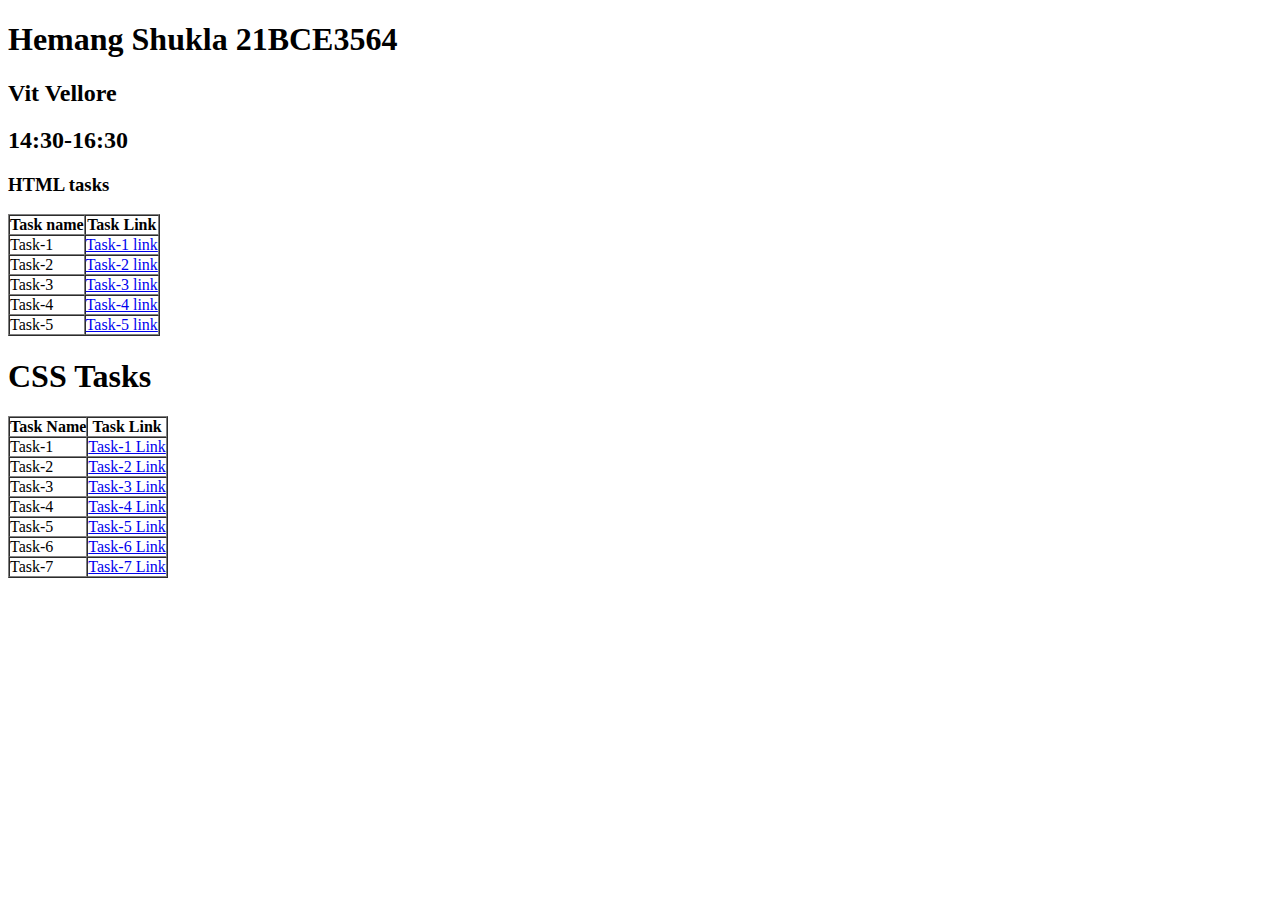
<file: index.html>
<!DOCTYPE html>
<html lang="en">
<head>
    <meta charset="UTF-8">
    <meta name="viewport" content="width=device-width, initial-scale=1.0">
    <title>All Task</title>
</head>
<body>
    <h1>Hemang Shukla 21BCE3564</h1>
    <h2>Vit Vellore</h2>
    <h2>14:30-16:30</h2>
    <h3>HTML tasks</h3>
    <table border="1" cellpadding="0" cellspacing="0" >
        <tr>
            <th>Task name</th>
            <th>Task Link</th>
        </tr>
        <tr>
            <td>Task-1</td>
            <td><a href="TASK1.html">Task-1 link</a></td>
        </tr>
        <tr>
            <td>Task-2</td>
            <td><a href="Task2.html">Task-2 link</a></td>
        </tr>
        <tr>
            <td>Task-3</td>
            <td><a href="Task3.html">Task-3 link</a></td>
        </tr>
        <tr>
            <td>Task-4</td>
            <td><a href="Task4.html">Task-4 link</a></td>
        </tr>
        <tr>
            <td>Task-5</td>
            <td><a href="Task5.html">Task-5 link</a></td>
        </tr>
    </table>
    <h1>CSS Tasks</h1>
    <table border="1" cellpadding="0" cellspacing="0">
        <tr>
            <th>Task Name</th>
            <th>Task Link</th>
        </tr>
        <tr>
            <td>Task-1</td>
            <td><a href="index1.html">Task-1 Link</a></td>
        </tr>
        <tr>
            <td>Task-2</td>
            <td><a href="index2.html">Task-2 Link</a></td>
        </tr>
        <tr>
            <td>Task-3</td>
            <td><a href="index3.html">Task-3 Link</a></td>
        </tr>
        <tr>
            <td>Task-4</td>
            <td><a href="index4.html">Task-4 Link</a></td>
        </tr>
        <tr>
            <td>Task-5</td>
            <td><a href="index5.html">Task-5 Link</a></td>
        </tr>
        <tr>
            <td>Task-6</td>
            <td><a href="index6.html">Task-6 Link</a></td>
        </tr>
        <tr>
            <td>Task-7</td>
            <td><a href="index7.html">Task-7 Link</a></td>
        </tr>
    </table>
</body>
</html>
</file>
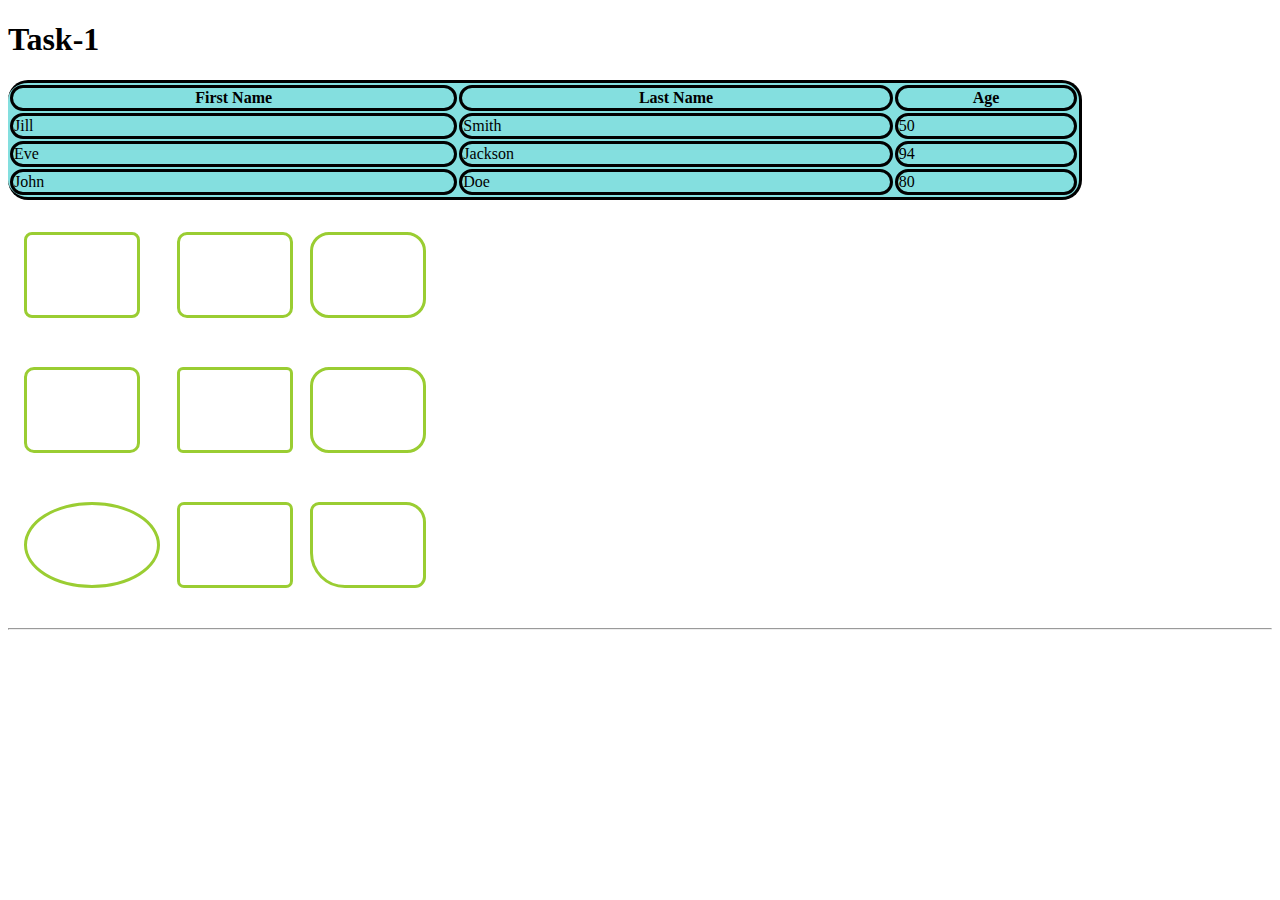
<file: index1.html>
<!DOCTYPE html>
<html lang="en">
<head>
    <meta charset="UTF-8">
    <meta name="viewport" content="width=device-width, initial-scale=1.0">
    <title>Document</title>
    <link rel="stylesheet" href="index1c.css">
</head>
<body>
    <h1>Task-1</h1>
    <table class="table-1">
        <tr>
            <th class="th1">First Name</th>
            <th class="th1">Last Name</th>
            <th class="th1">Age</th>
        </tr>
        <tr>
            <td class="td1">Jill</td>
            <td class="td1">Smith</td>
            <td class="td1">50</td>
        </tr>
        <tr>
            <td class="td1">Eve</td>
            <td class="td1">Jackson</td>
            <td class="td1">94</td>
        </tr>
        <tr>
            <td class="td1">John</td>
            <td class="td1">Doe</td>
            <td class="td1">80</td>
        </tr>
        
    </table>

<table class="table-2">
        <tr>
            <td> <p id="shape-1"></p> </td>
            <td> <p id="shape-2"></p> </td>
            <td> <p id="shape-3"></p> </td>
        </tr>
        <tr>
           <td> <p id="shape-4"></p> </td>
          
           <td> <p id="shape-5"></p> </td>
           
           <td> <p id="shape-6"></p> </td>
           
        </tr>
        <tr>
            <td> <p id="shape-7"></p> </td>
           <td> <p id="shape-8"></p> </td>
           <td> <p id="shape-9"></p> </td>
        </tr>
    </table>
    <hr>

</body>
</html>
</file>
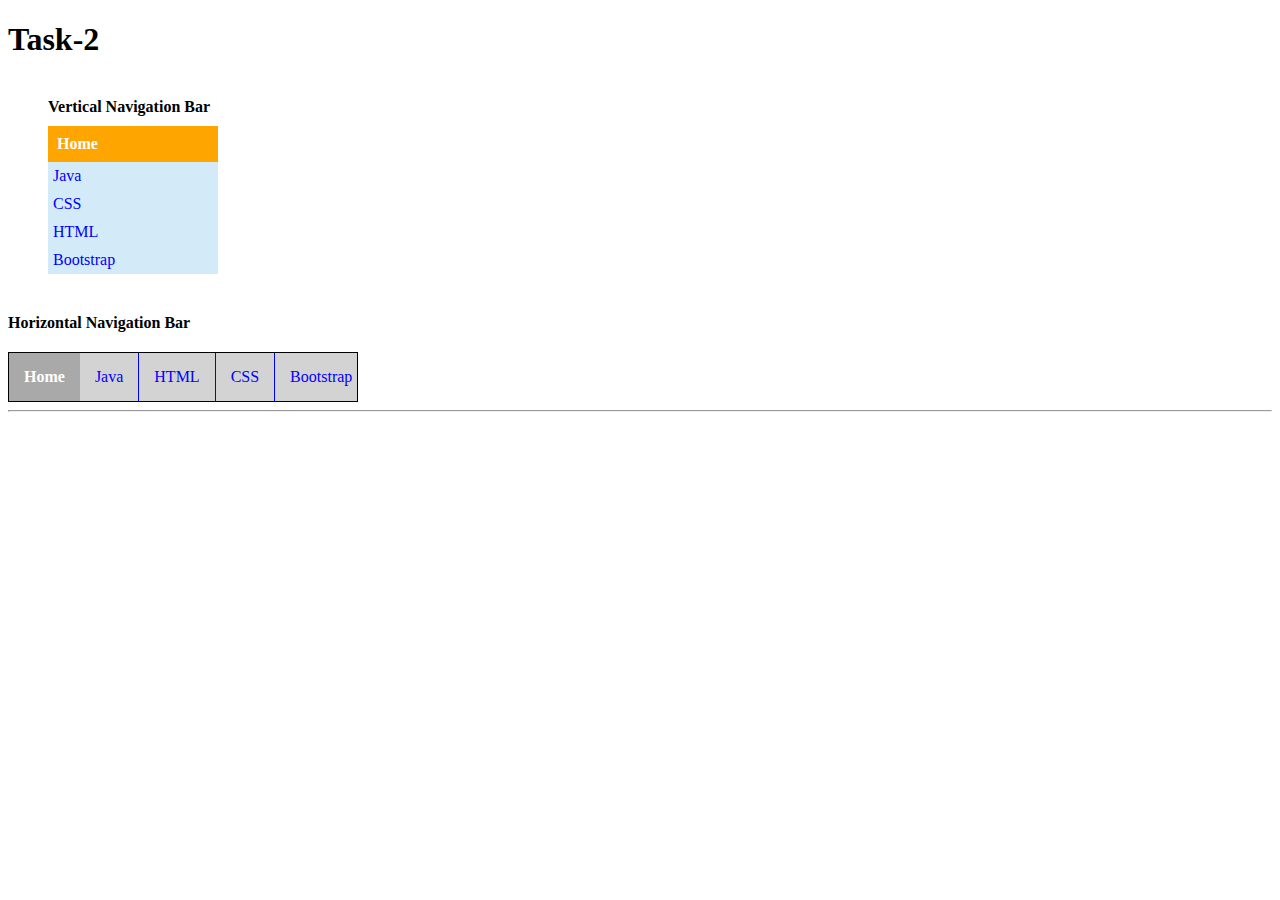
<file: index2.html>
<!DOCTYPE html>
<html lang="en">
<head>
    <meta charset="UTF-8">
    <meta name="viewport" content="width=device-width, initial-scale=1.0">
    <title>Document</title>
    <link rel="stylesheet" href="index2c.css">
</head>
<body>
    <h1>Task-2</h1>
    <div class="div1">
        <div class="div2">Vertical Navigation Bar</div>
        <ul>
            <li class="nav-bar-home">Home</li>
            <li class="nav">Java</li>
            <li class="nav">CSS</li>
            <li class="nav">HTML</li>
            <li class="nav">Bootstrap</li>
        </ul>
    </div>
 <!--Horizontal Navigation-->

 <div class="nav-bar-2">
    <div class="nav-bar-2-header">Horizontal Navigation Bar</div>
    <ul class="nav2">
        <li class="nav-item-home">Home</li>
        <li class="nav-item2">Java</li>
        <li class="nav-item2">HTML</li>
        <li class="nav-item2">CSS</li>
        <li class="nav-item2">Bootstrap</li>
    </ul>
</div>
<hr>
</body>
</html>
</file>
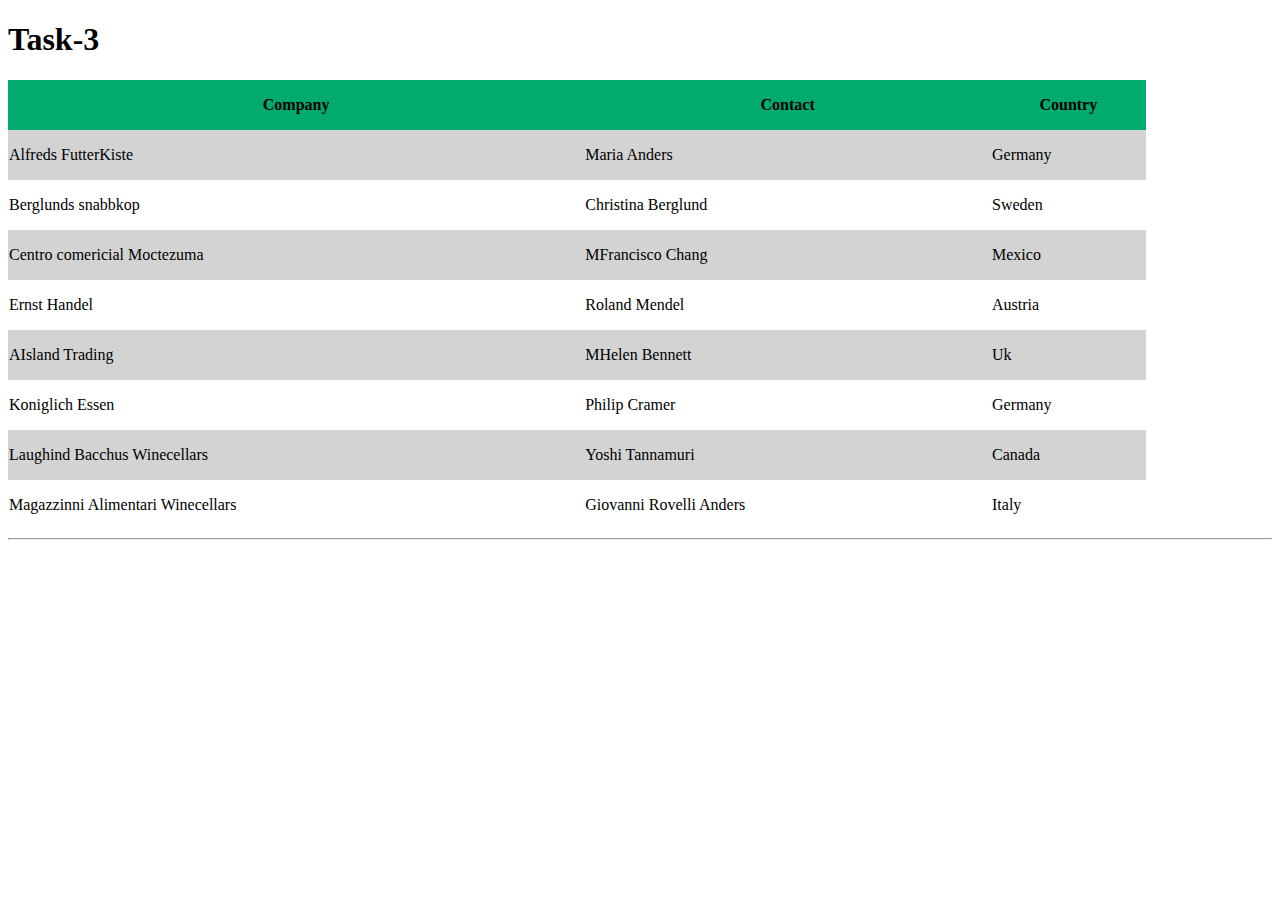
<file: index3.html>
<!DOCTYPE html>
<html lang="en">
<head>
    <meta charset="UTF-8">
    <meta name="viewport" content="width=device-width, initial-scale=1.0">
    <title>Document</title>
    <link rel="stylesheet" href="index3c.css">
</head>
<body>
    <h1>Task-3</h1>
<table class="table-3">
    <tr class="tr3">
        <th class="th3">Company</th>
        <th  class="th3">Contact</th>
        <th  class="th3">Country</th>
    </tr>
    <tr class="tr3">
        <td>Alfreds FutterKiste</td>
        <td>Maria Anders</td>
        <td>Germany</td>
    </tr>
    <tr class="tr3">
        <td>Berglunds snabbkop</td>
        <td>Christina Berglund</td>
        <td>Sweden</td>
    </tr>
    <tr class="tr3">
        <td>Centro comericial Moctezuma</td>
        <td>MFrancisco Chang</td>
        <td>Mexico</td>
    </tr>
    <tr class="tr3">
        <td>Ernst Handel</td>
        <td>Roland Mendel</td>
        <td>Austria</td>
    </tr>
    <tr class="tr3">
        <td>AIsland Trading</td>
        <td>MHelen Bennett</td>
        <td>Uk</td>
    </tr>
    <tr class="tr3">
        <td>Koniglich Essen</td>
        <td>Philip Cramer</td>
        <td>Germany</td>
    </tr>
    <tr class="tr3">
        <td>Laughind Bacchus Winecellars</td>
        <td>Yoshi Tannamuri</td>
        <td>Canada</td>
    </tr>
    <tr class="tr3">
        <td>Magazzinni Alimentari Winecellars</td>
        <td>Giovanni Rovelli Anders</td>
        <td>Italy</td>
    </tr>
</table>
<hr>

</body>
</html>
</file>
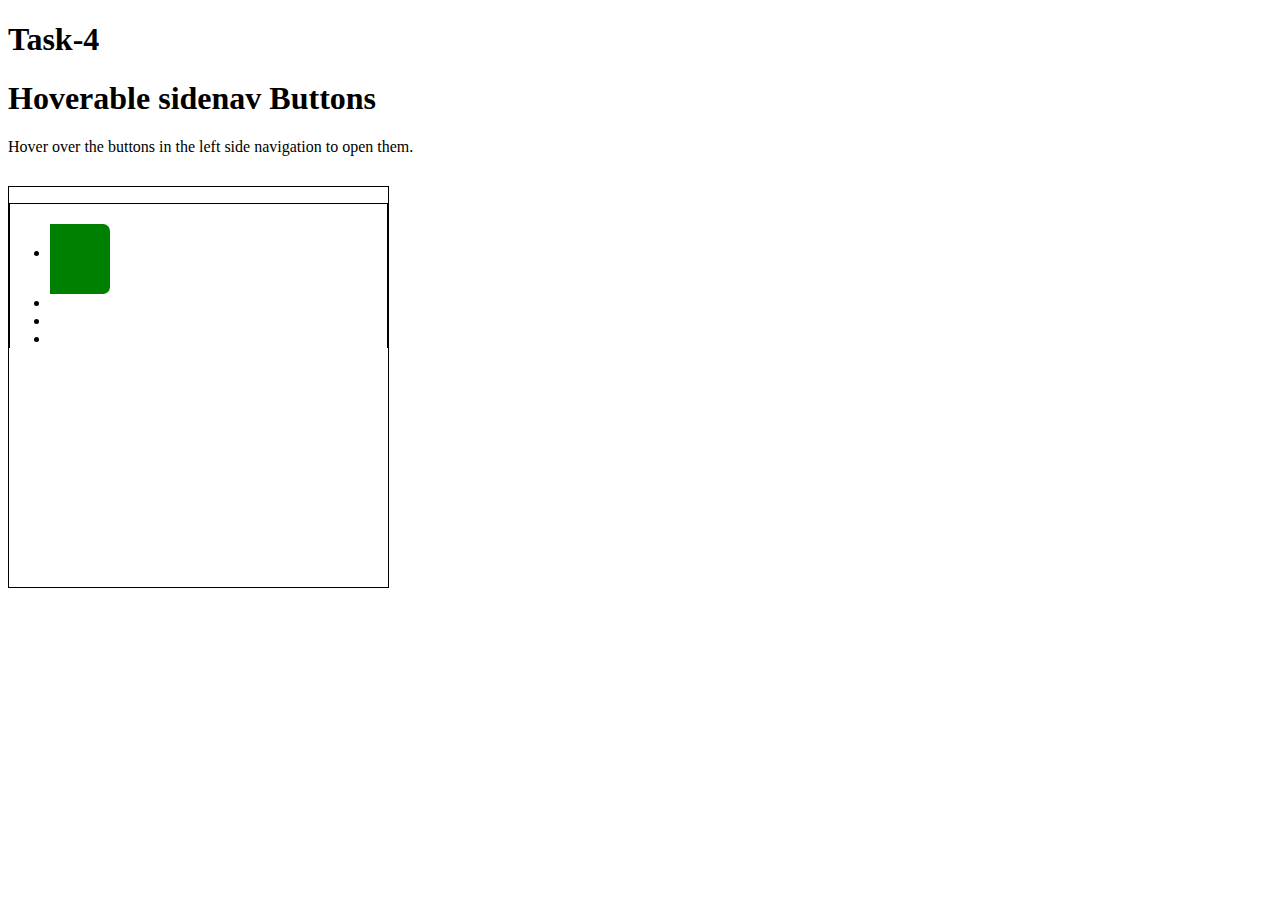
<file: index4.html>
<!DOCTYPE html>
<html lang="en">
<head>
    <meta charset="UTF-8">
    <meta name="viewport" content="width=device-width, initial-scale=1.0">
    <title>Document</title>
    <link rel="stylesheet" href="index4c.css">
</head>
<body>
    <h1>Task-4</h1>
<h1>Hoverable sidenav Buttons</h1>
<div class="Header">Hover over the buttons in the left side navigation to open them.</div>
<div class="main">
    <ul class="t4ul">
        <li class="color1"></li>
        <li class="color2"></li>
        <li class="color3"></li>
        <li class="color4"></li>
    </ul>
</div>


</body>
</html>
</file>
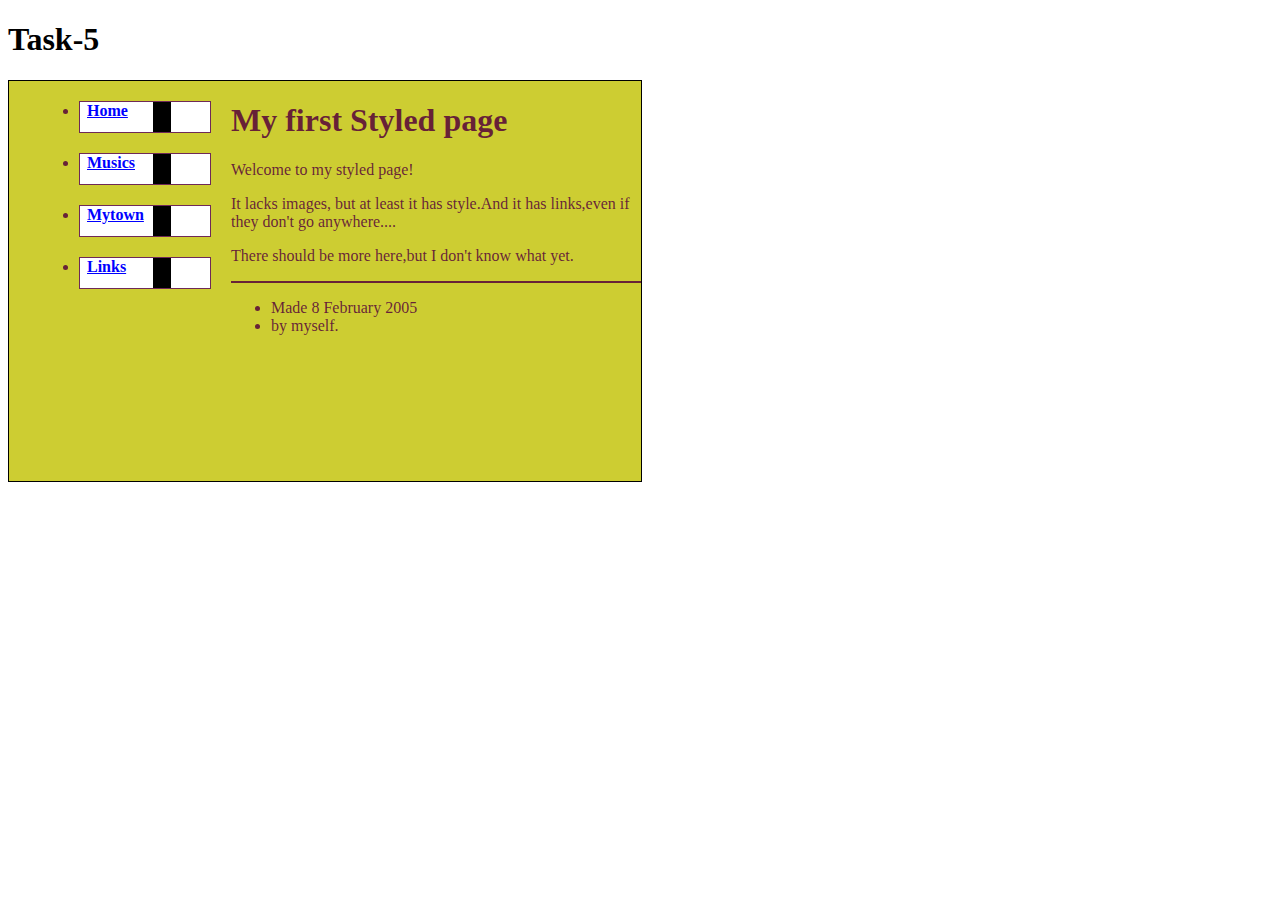
<file: index5.html>
<!DOCTYPE html>
<html lang="en">
<head>
    <meta charset="UTF-8">
    <meta name="viewport" content="width=device-width, initial-scale=1.0">
    <title>Document</title>
    <link rel="stylesheet" href="index5c.css">
</head>
<body>
    <h1>Task-5</h1>
<div class="t5">
    <div>
        <ul class="t5ul">
            <li class="t5a"><a href="" >Home</a></li>
            <li class="t5a"><a href="" >Musics</a></li>
            <li class="t5a"><a href="" >Mytown</a></li>
            <li class="t5a"><a href="" >Links</a></li>

        </ul>
    </div>
    <div class="t52">
        <h1 class="t5h1" >My first Styled page</h1>
        <p>Welcome to my styled page!</p>
        <p>It lacks images, but at least it has style.And it has links,even if they don't go anywhere....</p>
        <p>There should be more here,but I don't know what yet.</p>
        <hr class="t5hr">
        <ul>
            <li>Made 8 February 2005</li>
            <li>by myself.</li>
        </ul>
    </div>  
</div>

    
</body>
</html>
</file>
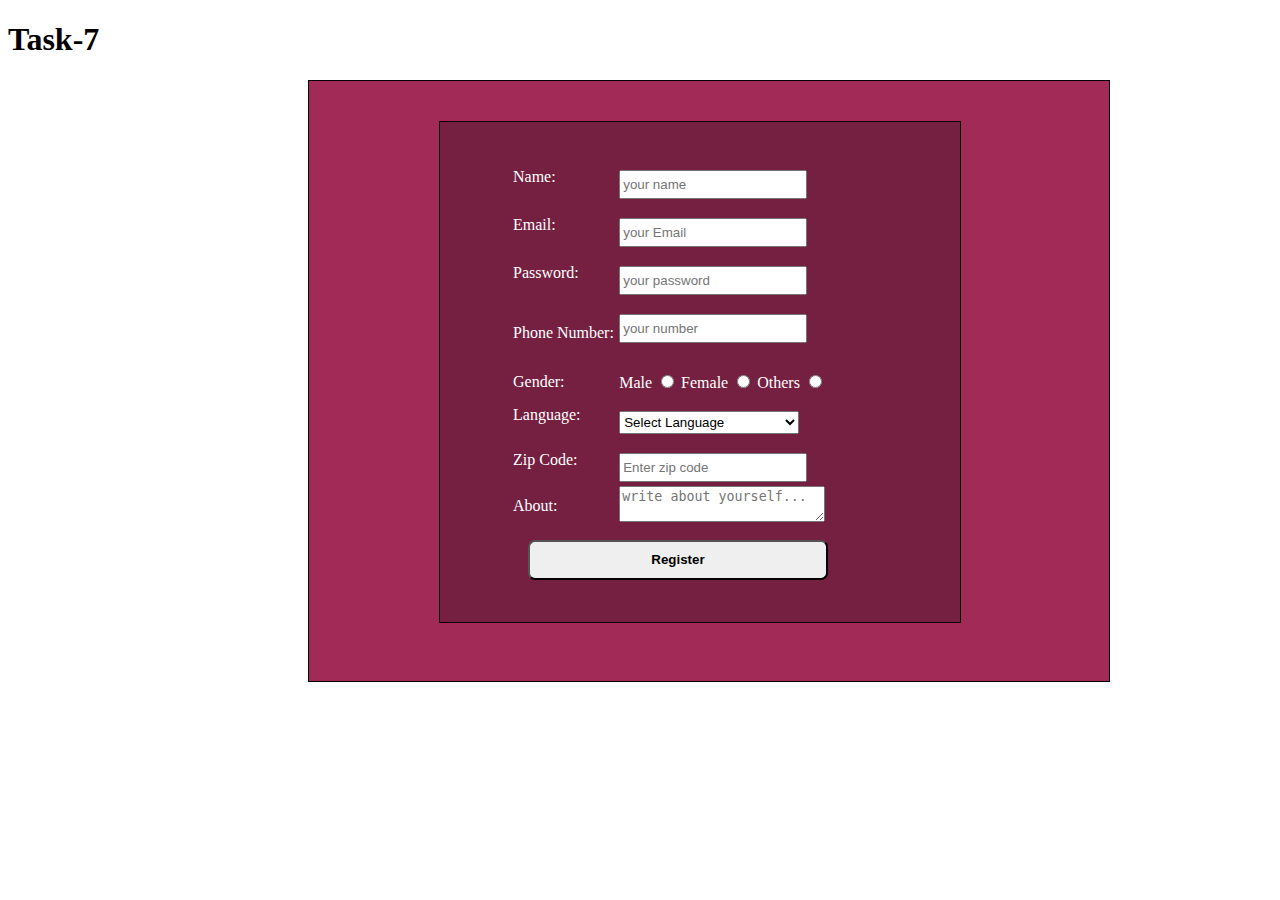
<file: index7.html>
<!DOCTYPE html>
<html lang="en">
<head>
    <meta charset="UTF-8">
    <meta name="viewport" content="width=device-width, initial-scale=1.0">
    <title>Document</title>
    <link rel="stylesheet" href="index7c.css">
</head>
<body>
    <h1>Task-7</h1>
<div class="t7div1">
    <div class="t7div2">
        <div class="t7div3">
            <table class="tablet7">
                <tr class="tdt7">
                    <td class="tdt7">Name:</td>
                    <td> <input type="text" placeholder="your name" class="i1"></td>
                </tr>
                
                <tr>
                    <td class="tdt7">Email:</td>
                    <td> <input type="email" placeholder="your Email" class="i1"></td>
                </tr>
                <tr>
                    <td class="tdt7">Password:</td>
                    <td> <input type="password" placeholder="your password" class="i1"></td>
                </tr>
                <tr>
                    <td  >Phone Number:</td>
                    <td> <input type="TEL" placeholder="your number " class="i1" id="i7"></td>
                </tr>
                <tr >
                    <td > Gender:</td>
                    <td class="eee">
                        <label for="">Male</label> 
                        <input type="radio" class="r1" placeholder="nothing ">
                        <label for="">Female</label> 
                        <input type="radio" class="r1" placeholder="nothing">
                        <label for="">Others</label> 
                        <input type="radio" class="r1" placeholder="nothing">
                    </td>  
                </tr>
                <tr>
                    <td>Language:</td>
                    <td>
                        <select name="dropdown" id="" class="i1" title="Select the language">
                            <option value="">Select Language</option>
                            <option value="">Tamil</option>
                            <option value="">English</option>
                            <option value="">Hindi</option>
                            <option value="">Telugu</option>
                        </select>
                    </td>
                </tr>
                <tr>
                    <td><label for="">Zip Code:</label></td>
                    <td><input type="number" placeholder="Enter zip code" class="i1"></td>
                </tr>
                    
                <tr>
                    <td><label for="">About:</label></td>
                    <td><textarea rows="2" cols="23" placeholder="write about yourself..."></textarea></td>
                </tr>
                <tr>
                    <td colspan="2"><button class="b7">Register</button></td>
                </tr>
                    
            </table>
        </div>
        
    </div>
</div>
</body>
</html>

</body>
</html>
</file>
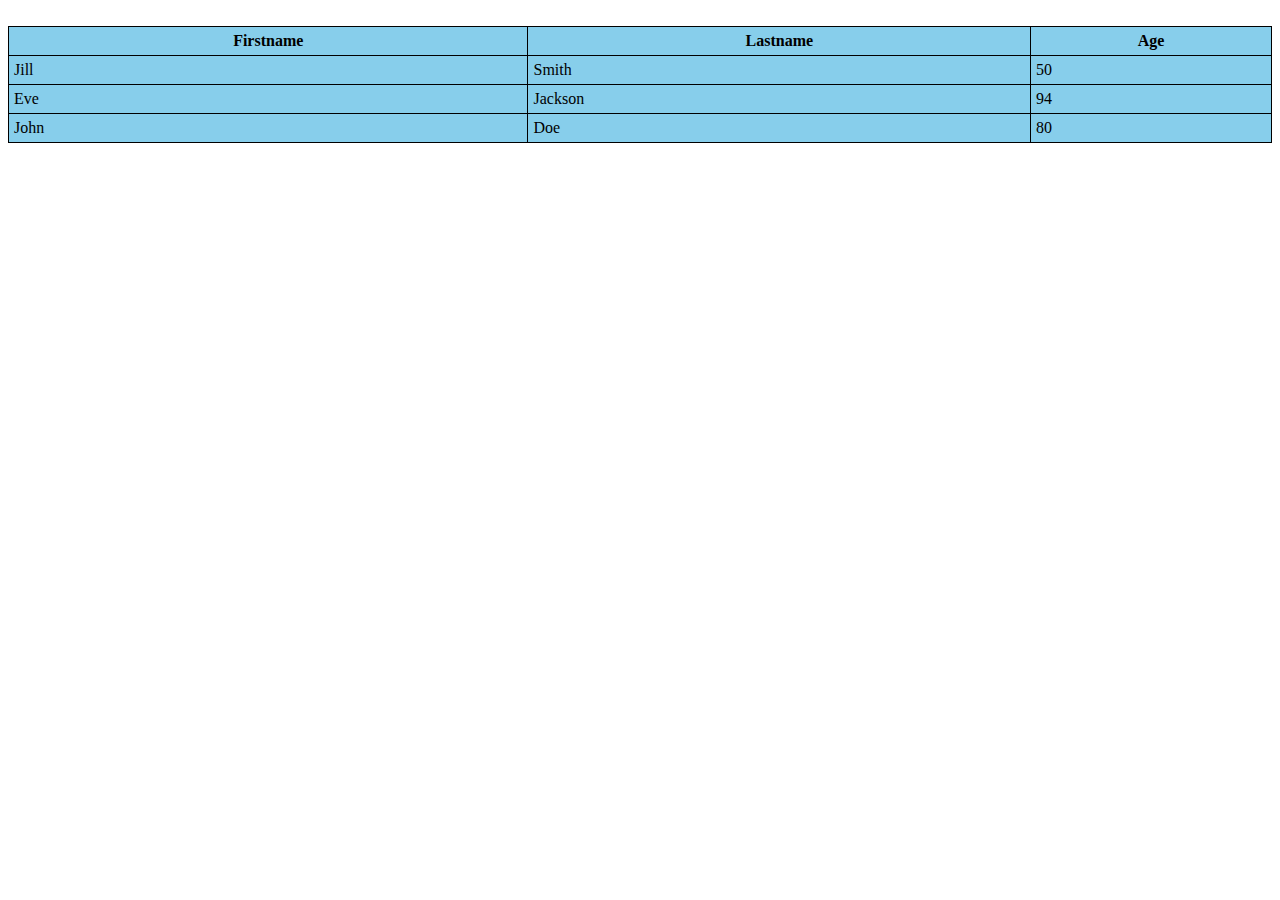
<file: task1.html>
<!DOCTYPE html>
<html>
<head>
<style>
table, th, td {
  border: 1px solid black;
  border-collapse: collapse;
  background-color:skyblue;
  padding:5px;
}
</style>
</head>
<body>

<br>

<table style="width:100%">
  <tr>
    <th>Firstname</th>
    <th>Lastname</th>
    <th>Age</th>
  </tr>
  <tr>
    <td>Jill</td>
    <td>Smith</td>
    <td>50</td>
  </tr>
  <tr>
    <td>Eve</td>
    <td>Jackson</td>
    <td>94</td>
  </tr>
  <tr>
    <td>John</td>
    <td>Doe</td>
    <td>80</td>
  </tr>
</table>

</body>
</html>
</file>
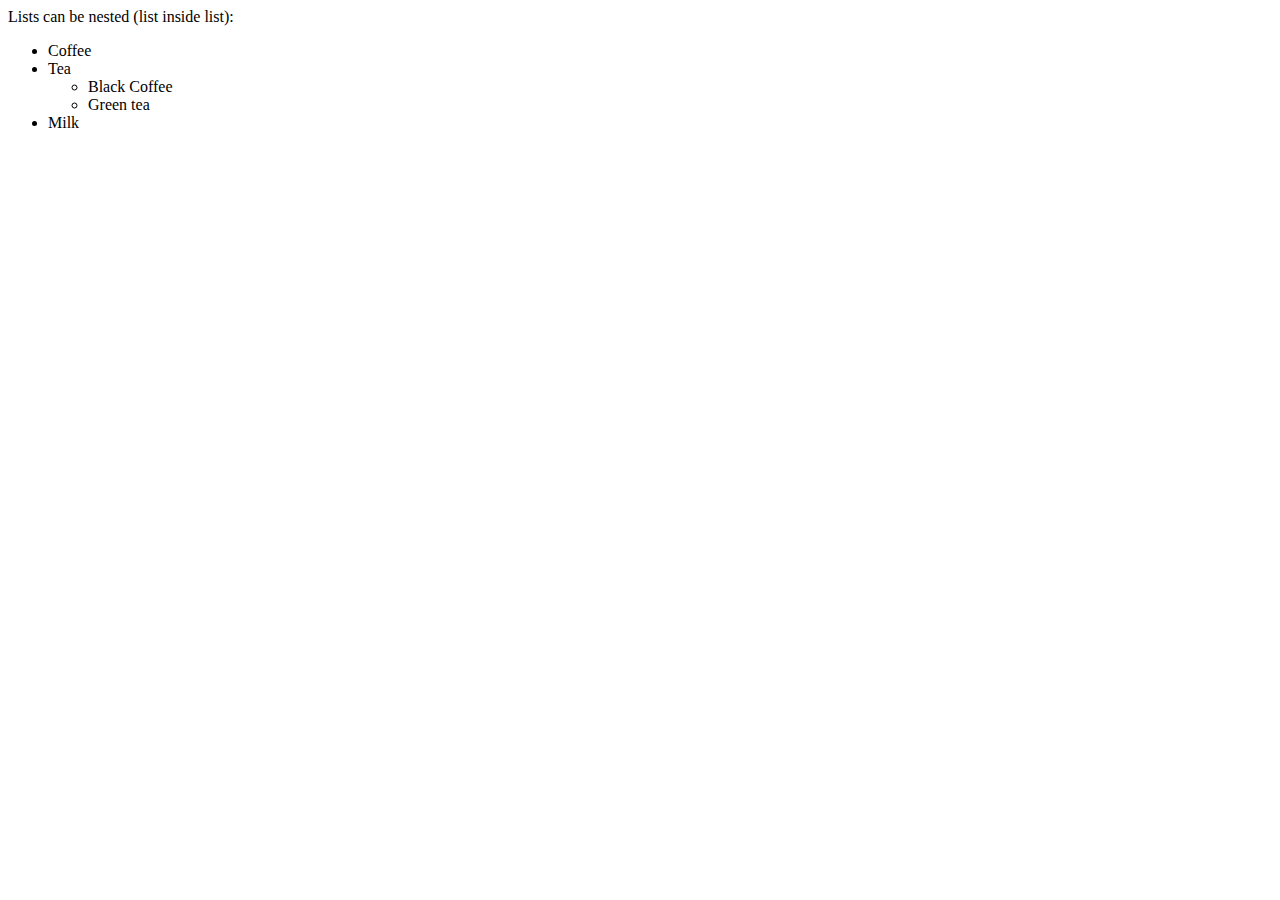
<file: task2.html>
<!DOCTYPE html>

<html>

<body>
 Lists can be nested (list inside list):                 <!--this will print " A NESTED LIST : " on the top -->
    <ul>                                                   <!--this will create an unordered list  -->
          <li>Coffee</li>                                <!-- list item 1  -->
          <li>Tea                                           <!--list item 2  -->
        <ul>                                                    <!-- nested unordered list  -->
              <li>Black Coffee</li>                        <!--   nested list 1  -->
              <li>Green tea</li>                             <!--    nested list 2  -->
        </ul>

 <li>Milk</li>
        </li>
    </ul>

</body> 
</html>
</file>
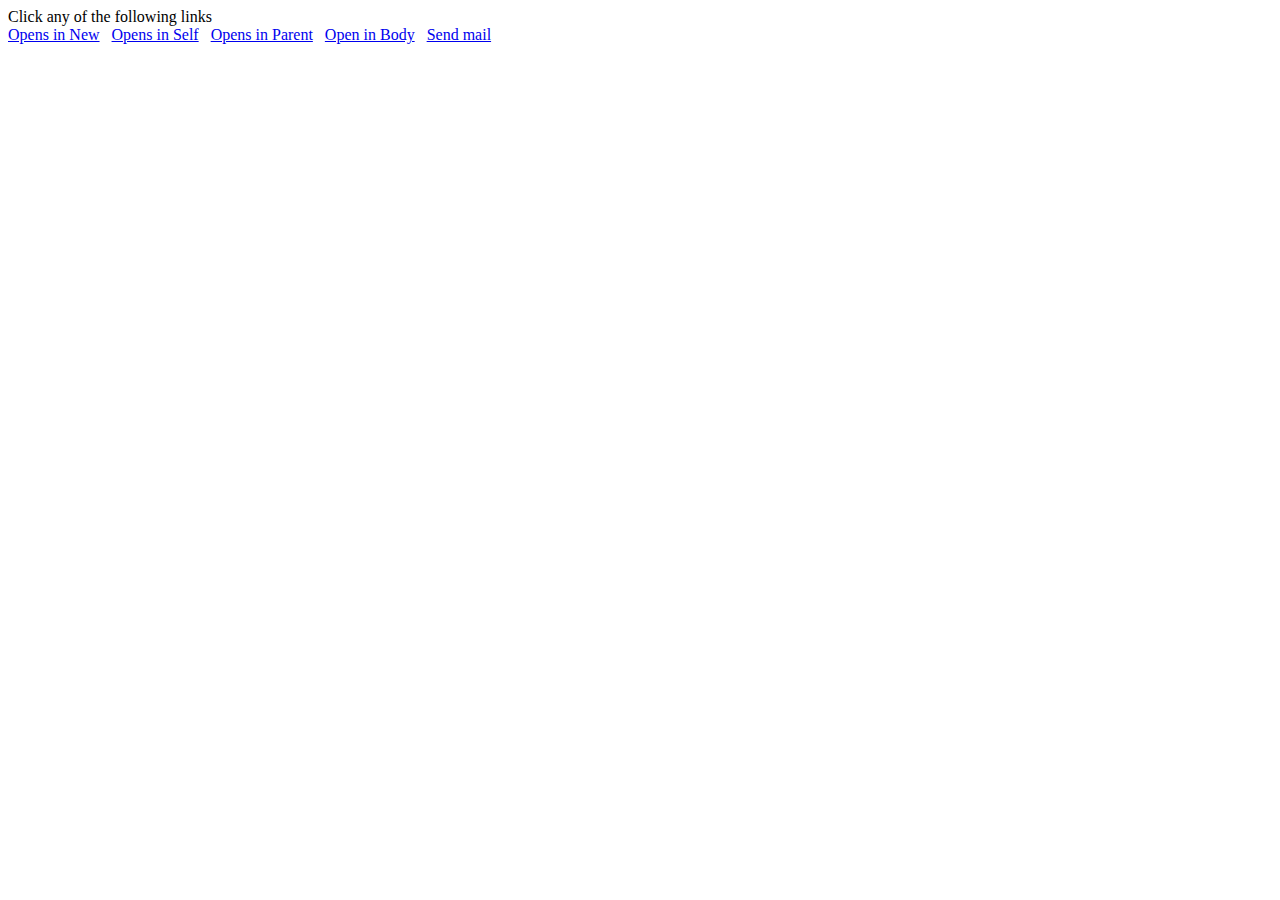
<file: task3.html>
<!DOCTYPE html>
<html lang="en">
<head>
    <meta charset="UTF-8">
    <meta name="viewport" content="width=device-width, initial-scale=1.0">
    <title>Multiple Links in One Line</title>
</head>
<body>
    Click any of the following links<br>
            <span>
        <a href="https://www.google.com" target="_blank">Opens in New</a>&nbsp;&nbsp;
        <a href="https://www.facebook.com" target="_blank">Opens in Self</a>&nbsp;&nbsp;
        <a href="https://www.twitter.com" target="_blank">Opens in Parent</a>&nbsp;&nbsp;
        <a href="https://www.linkedin.com" target="_blank">Open in Body</a>&nbsp;&nbsp;
        <a href="https://www.linkedin.com" target="_blank">Send mail</a>&nbsp;&nbsp;
        </a>
    </span>
</body>
</html>
</file>
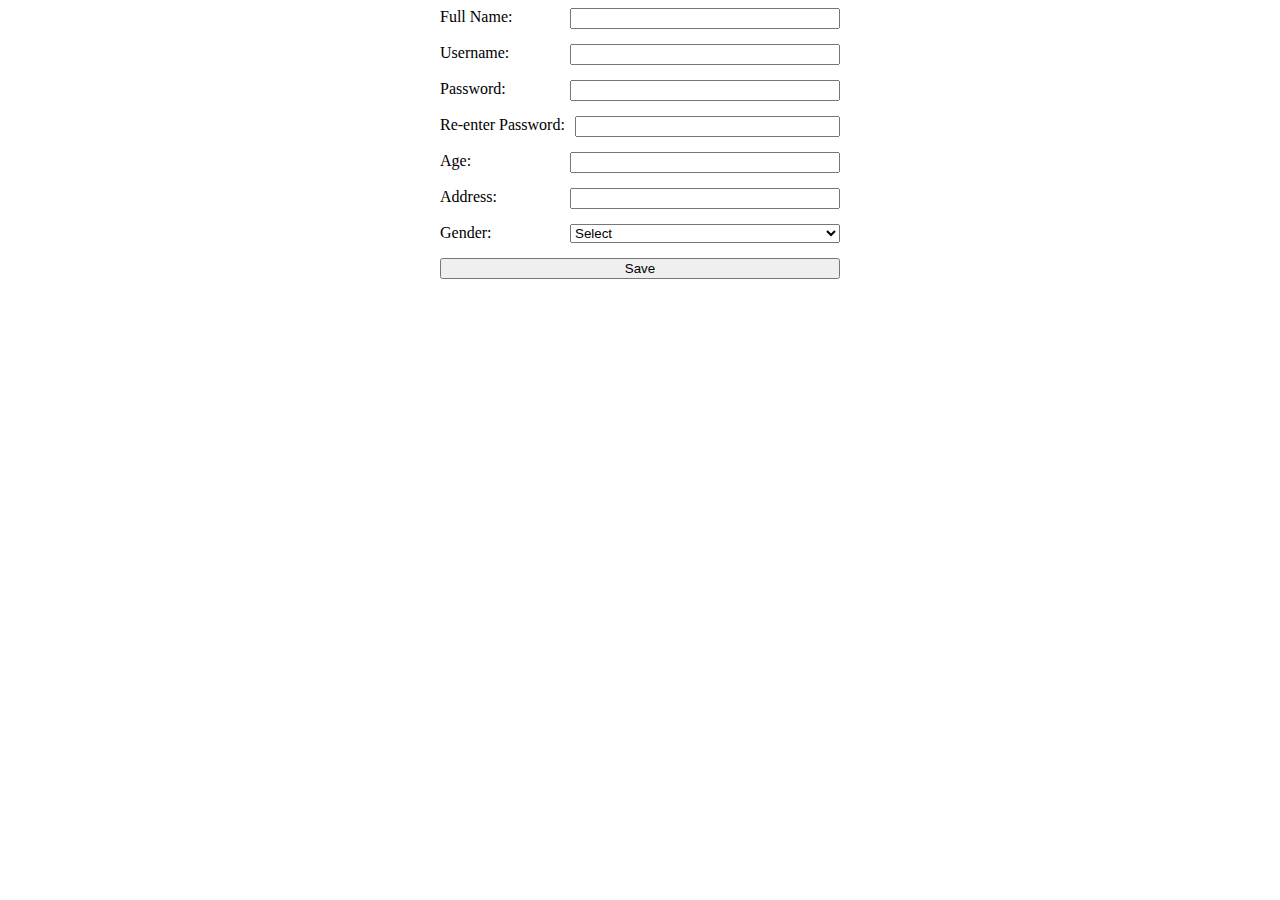
<file: task4.html>
<!DOCTYPE html>
<html lang="en">
<head>
    <meta charset="UTF-8">
    <meta name="viewport" content="width=device-width, initial-scale=1.0">
    <title>Registration Form</title>
    <style>
        .form-container {
            display: flex;
            flex-direction: column;
            max-width: 400px; /* Adjust the width as needed */
            margin: auto;
        }
        .form-item {
            display: flex;
            justify-content: space-between;
            margin-bottom: 15px;
        }
        .form-item label {
            margin-right: 10px;
            min-width: 120px; /* Adjust as needed */
        }
        .form-item input, .form-item select {
            flex: 1;
        }
    </style>
</head>
<body>
   
    <form action="/submit_registration" method="post">
        <div class="form-container">
            <div class="form-item">
                <label for="fullname">Full Name:</label>
                <input type="text" id="fullname" name="fullname" required>
            </div>

            <div class="form-item">
                <label for="username">Username:</label>
                <input type="text" id="username" name="username" required>
            </div>

            <div class="form-item">
                <label for="password">Password:</label>
                <input type="password" id="password" name="password" required>
            </div>

            <div class="form-item">
                <label for="repassword">Re-enter Password:</label>
                <input type="password" id="repassword" name="repassword" required>
            </div>

            <div class="form-item">
                <label for="age">Age:</label>
                <input type="number" id="age" name="age" required>
            </div>

            <div class="form-item">
                <label for="address">Address:</label>
                <input type="text" id="address" name="address" required>
            </div>

            <div class="form-item">
                <label for="gender">Gender:</label>
                <select id="gender" name="gender" required>
                    <option value="">Select</option>
                    <option value="male">Male</option>
                    <option value="female">Female</option>
                    <option value="other">Other</option>
                </select>
            </div>

            <div class="form-item">
                <input type="submit" value="Save">
            </div>
        </div>
    </form>
</body>
</html>
</file>
<file: index1c.css>
.table-1,.th1,.td1{
    border: solid;
    border-radius:20px;
 }
 .table-1{
     width:85%;
     background-color:rgb(132, 223, 223);
     border-left:0px;
 }
 .table-1,.th1,.td1{
     border-radius:20px;
 }
 #shape-1 {
     width:110px;
     height:80px;
     border-radius:8px;
     border:solid;
     border-color:yellowgreen;
     
   }
   #shape-2 {
     width:110px;
     height:80px;
     border-radius:10px;
     border:solid;
     border-color:yellowgreen;
     
   }
 
   #shape-3 {
       border:solid yellowgreen;
       width:110px;
       height:80px;
       border-radius:19px;     
   }
   #shape-4{
     border:solid yellowgreen;
     width:110px;
     height:80px;
     border-radius:10px;
   }
   #shape-5{
     border:solid yellowgreen;
     width:110px;
     height:80px;
     border-radius:6px;
   }
   #shape-6{
       border:solid yellowgreen;
       width:110px;
       height:80px;
       border-radius:19px;
   }
   #shape-7{
     border:solid yellowgreen;
     width:130px;
     height:80px;
     border-radius: 50%;
   }
   #shape-8{
     border:solid yellowgreen;
     width:110px;
     height:80px;
     border-radius:7px;
   }
   #shape-9{
     border:solid yellowgreen;
     width:110px;
     height:80px;
     border-bottom-left-radius:35px;
     border-top-left-radius:9px;
     border-top-right-radius:20px;
     border-bottom-right-radius:11px;
   }
   .table-2{
     border-spacing:15px;
    }
</file>
<file: index2c.css>
ul{
  list-style-type:none;
  
  margin:0;
  padding:0;
}
.div1{
  width:170px;
  margin:40px;
}
.div2{
  font-weight:bold;
  padding-bottom:10px;
  display:block;
  
}
.nav-bar-home{
  background-color:orange;
  font-weight:bold;
  color:white;
  text-align:left;
  padding:9px;
 

}
.nav{
  color:Blue;
  background-color:#d3eaf8;
  text-align:left;
  padding:5px;
  
}


.nav-bar-2{
 width:350px;
  
}
.nav-2-1{
  padding:5px;

  display:flex;
}
.nav-bar-2-header{
  padding-bottom:20px;
  font-weight:bold; 
}

.nav2{
  border:1px solid;
  display:flex;
  justify-content: left;
  background-color:#d3d3d3;
}
.nav-item2{
  padding:15px ;
  color:blue;
  border-right:1px solid;
}
.nav-item2:last-child{
  border-right:none;

}
.nav-item-home{
  padding:15px;
  color:white;
  font-weight:bold;
  background-color:#a9a9a9;
}
</file>
<file: index3c.css>
.table-3{
    width:90%;
    border-collapse: collapse;
  }
  .tr3{
    padding:010px;
    height:50px;
  }
  .th3{
    background-color:rgb(1, 170, 109)}
  
  .tr3:nth-child(even){
    background-color:lightgray;
  }
</file>
<file: index4c.css>
.Header{
    padding-bottom:30px;
  }
  .main{
    border:1px solid;
    width:30%;
    height:400px;
  }
  .t4ul{
    border:1px solid;
    border-bottom:none;
    }
  .color1{
    background-color:Green;
    width:60px;
    padding-top:20px;
    border-top-right-radius: 7px;
    border-bottom-right-radius: 7px;
    height:50px;
    margin-top:20px;
  }
  .color1:hover{
    width:80px;
    
  }
</file>
<file: index5c.css>
.t5{
    border:1px solid;
    width:50%;
    height:400px;
    background-color:rgb(205, 205, 50);
    display:flex;
  }
  
  .t5a{
    border:1px solid;
    width:130px;
    height:30px;
    margin-left:30px;
    margin-top:20px;  
    text-align:left;
    background-color:white;
    
  }
  .t5 a{
    color:Blue;
    font-weight:bold;
  }
  a{
    padding:7px;
  }
  .t5a::after {
    content: "";
    position: absolute;
    top: 20;
    left: 153px;
    width: 18px;
    height: 30px; /* Adjust this value to control the split */
    background-color: black; /* Blue color */
  }
  .t52{
    margin-left:20px
  }
  .t5p{
    padding-bottom:0px;
    
  }
  .t5h1,p,ul {
    color:rgba(85, 2, 57, 0.849);
  
  }
   .t5hr{
    background-color:rgba(85, 2, 57, 0.849);
    height:2px;
    border:none;
  }
</file>
<file: index7c.css>
.t7div1{
    border:1px solid;
    width: 800px;
    height:600px;
    margin-left:300px;
    background-color:rgb(162, 42, 87);
  }
  .t7div2{
    border:1px solid;
    width: 520px;
    height:500px;
    margin-top: 40px;
    margin-left:130px;
    background-color: rgb(117, 32, 65);
  
  }
  .row-5 td{
    display:flex;
  }
  .i1{
    height:23px;
    width: 180px;
    margin-top:15px;
    
  }
  #i7{
    margin-bottom:25px;
  }
  
  .tablet7{
    margin-left:70px;
    margin-top:30px;
    color:white;
  }
  .b7{
    margin-left:15px;
    margin-top:10px;
    width:300px;
    height:40px; 
    border-radius:7px;
    font-weight:bold;
  }
</file>
